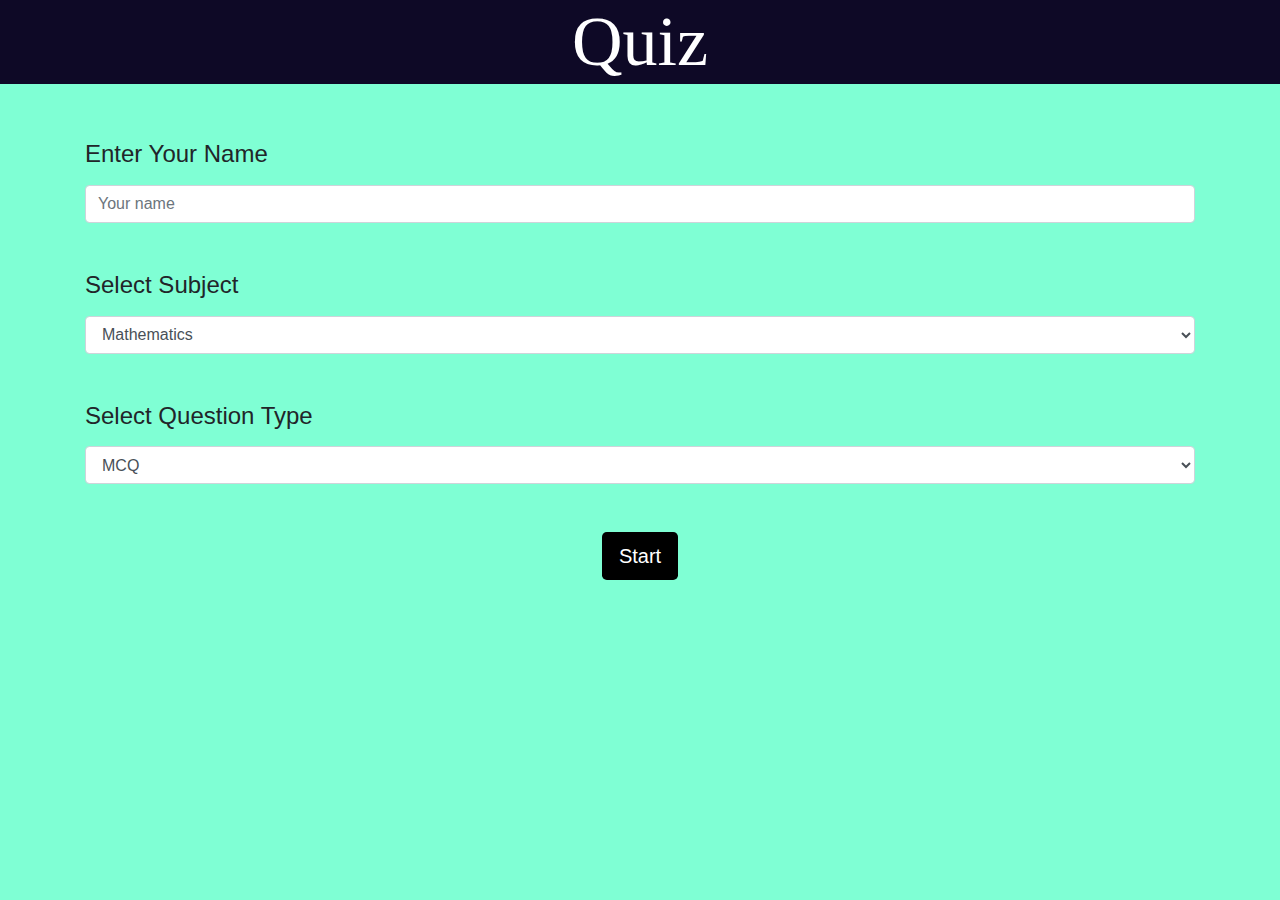
<file: index.html>
<!DOCTYPE html>
<html lang="en">
  <head>
    <meta charset="UTF-8">
    <meta name="viewport" content="width=device-width, initial-scale=1.0">
    <meta http-equiv="X-UA-Compatible" content="ie=edge">
    <title>Quiz</title>
    <link rel="stylesheet" href="https://cdn.jsdelivr.net/npm/bootstrap@4.6.2/dist/css/bootstrap.min.css" crossorigin="anonymous">
    <script src="https://code.jquery.com/jquery-3.6.0.js" integrity="sha256-H+K7U5CnXl1h5ywQfKtSj8PCmoN9aaq30gDh27Xc0jk=" crossorigin="anonymous"></script>
    <link rel="stylesheet" href="style.css">
    <script src = "jquery.plug-in.js" type = "text/javascript"></script>
  </head>
  <script>
    $(document).ready(function(){
      
      $('#start-btn').click(function(){
        var subject=$('#sub').val()
        var q_type=$('#type').val()
        var name=$('#username').val()
        u1="show_questions.html?sub="+subject
        u2="&type="+q_type
        u3="&name="+name
        
        $.session.set('username', name);
        $.session.set('type', q_type);
        window.location.href=u1+u2+u3
      })
    })
  </script>
  <body class="bg-container" style="background-image:url('https://static.vecteezy.com/system/resources/previews/014/518/748/original/yellow-question-mark-background-with-text-space-quiz-symbol-vector.jpg');background-repeat: no-repeat;">
    
      <div class="bg-nav">
          <a href="index.html" style="text-decoration:none"><h1 class="text-white mb-2" style="text-align:center;font-family:Times;font-size: 70px;">Quiz</h1></a>
      </div>
      <div class="container">
        <div class="row">
          <div class="col-md-12 mt-5">
              
                <label><h4>Enter Your Name</h4></label>
                <input class="form-control" type="text" id="username" placeholder="Your name" required>
              
              
              <label class="mt-5"><h4>Select Subject</h4></label>
              <select class="form-control" id="sub">
                <option value="19">Mathematics</option>
                <option value="18">Computer</option>
                <option value="9">General Knowledge</option>
                <option value="23">History</option>
                <option value="22">Geography</option>
              </select>
              <label class="mt-5"><h4>Select Question Type</h4></label>
              <select  id="type" class="form-control">
                <option value="multiple">MCQ</option>
                <option value="boolean">True/False</option>
              </select>
              <div style="text-align:center;">
                <button class="btn btn-lg text-white btn-color mt-5 mt-2" id="start-btn">Start</button>
              </div>
              
            
          </div>
          <!-- <div class="col-md-6 mt-5">
            <img src="https://wallpaperaccess.com/full/3308617.png" style="height:480px;width: 650px;">
          </div> -->
        </div>
        
      </div>
  </body>
</html>
</file>
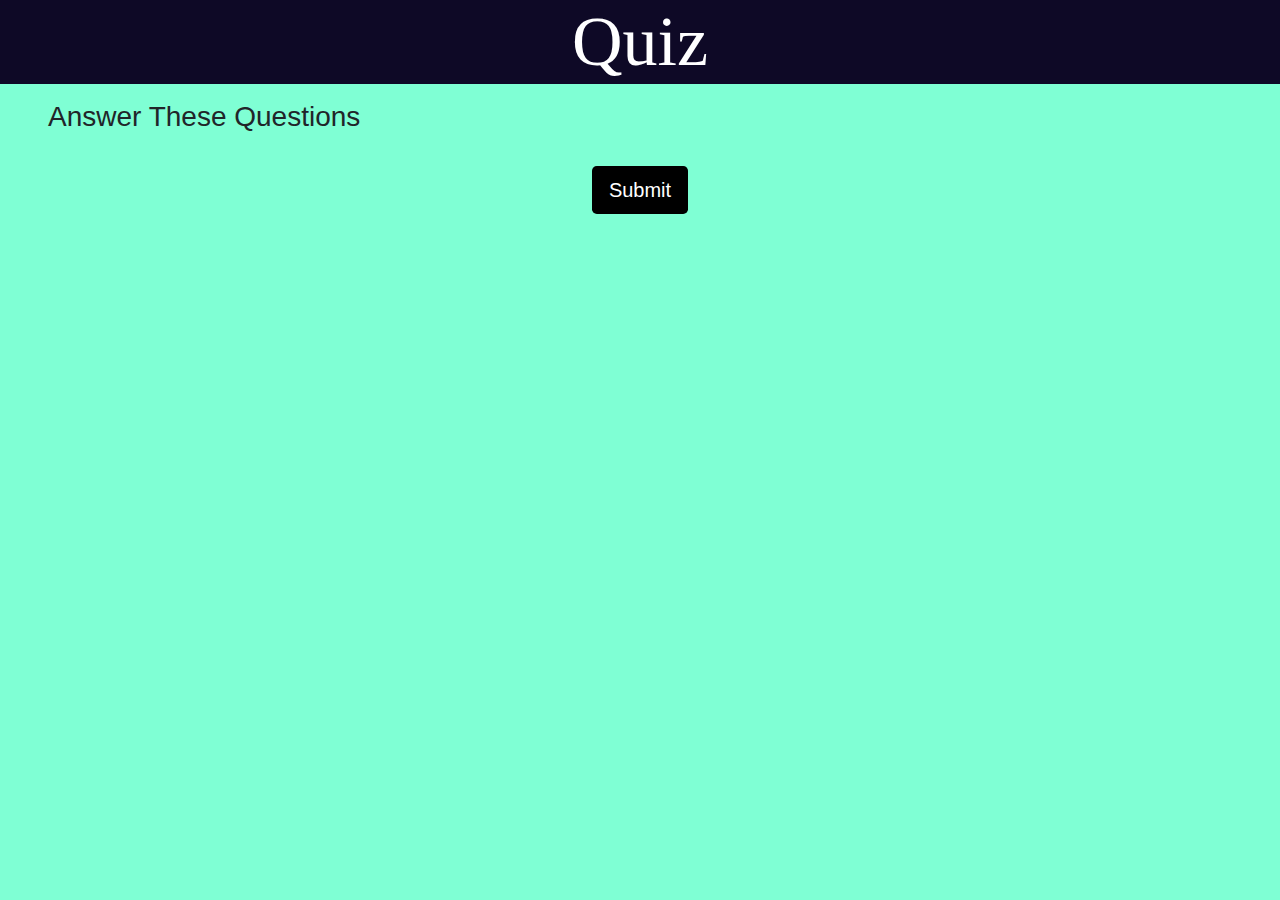
<file: show_questions.html>
<!DOCTYPE html>
<html lang="en">
  <head>
    <meta charset="UTF-8">
    <meta name="viewport" content="width=device-width, initial-scale=1.0">
    <meta http-equiv="X-UA-Compatible" content="ie=edge">
    <title>Quiz</title>
    <link rel="stylesheet" href="https://cdn.jsdelivr.net/npm/bootstrap@4.6.2/dist/css/bootstrap.min.css" crossorigin="anonymous">
    <script src="https://code.jquery.com/jquery-3.6.0.js" integrity="sha256-H+K7U5CnXl1h5ywQfKtSj8PCmoN9aaq30gDh27Xc0jk=" crossorigin="anonymous"></script>
    <link rel="stylesheet" href="style.css">
    <script src = "jquery.plug-in.js" type = "text/javascript"></script>
  </head>
  <script>
    $(document).ready(function(){
        var url_string=window.location.href
        var url=new URL(url_string)
        var subject=url.searchParams.get('sub')
        var type=url.searchParams.get('type')
        var name=url.searchParams.get('name')
        var correctAns=new Array();
        var all_options=new Array();
        var q=new Array()
        u1="https://opentdb.com/api.php?amount=10&category="+subject
        u2="&type="+type
        u3=u1+u2
        $.ajax({
          url:u3,
          method:'GET',
          success:function(data){
            console.log(data)
            result=data.results
            for(var i=0;i<10;i++){
              var question=result[i].question
              const option=[]
              q.push(question);
              option.push(result[i].correct_answer)
              correctAns.push(result[i].correct_answer);
              for(var j=0;j<result[i].incorrect_answers.length;j++){
                option.push(result[i].incorrect_answers[j])

              }
              shuffle(option)
              all_options.push(option)
              if(type=='multiple'){
                $('#question_card').append(`<div class="card mt-3 mb-2" id="options">
                    <div class="card-body">
                        <p>`+question+`</p>
                        <input type="radio"  value="`+option[0]+`" required>&nbsp&nbsp`+option[0]+`<br>
                        <input type="radio"  value="`+option[1]+`" required>&nbsp&nbsp`+option[1]+`<br>
                        <input type="radio"  value="`+option[2]+`" required>&nbsp&nbsp`+option[2]+`<br>
                        <input type="radio"  value="`+option[3]+`" required>&nbsp&nbsp`+option[3]+`<br>
                    </div>
                </div>`)
              }
              if(type=="boolean"){
                $('#question_card').append(`<div class="card mt-3 mb-2">
                    <div class="card-body" id="options">
                        <p>`+question+`</p>
                        <input type="radio"  value="True" required>    True<br>
                        <input type="radio"  value="False" required>   False<br>
                        
                    </div>
                </div>`)
              }
              
            }
          },
          error:function(error){
            console.log(url)
            console.log(error)
          }
        })
        
        $('#submit-btn').click(function() {
          var userAns=new Array();
          userAns=jQuery.makeArray(getChecklistItems());
          var score=0;
          for(var i=0;i<correctAns.length;i++){
            if(correctAns[i]==userAns[i])
              score++;
          }
          u1="show_result.html?score="+score
           $.session.set('all_q', JSON.stringify(q));
           $.session.set('userans', JSON.stringify(userAns));
           $.session.set('correctans', JSON.stringify(correctAns));
           $.session.set('all_op',JSON.stringify(all_options));
           window.location.href=u1
      });

        function getChecklistItems() {
          var result = $("input:radio:checked").get();
          
          var data = $.map(result, function(element) {
          return $(element).val();
    });
      return data;
    }
      function shuffle(array){
        for(var i=array.length-1;i>0;i--){
          var j=Math.floor(Math.random()*(i+1));
          var temp=array[i];
          array[i]=array[j];
          array[j]=temp;
        }
      }
  })
  </script>
  <body class="bg-container">
    <div class="bg-nav">
      <a href="index.html" style="text-decoration:none"><h1 class="text-white mb-2" style="text-align:center;font-family:Times;font-size: 70px;">Quiz</h1></a>
    </div>
    <div>
        <h3 class="ml-5 mt-3">Answer These Questions</h3>
    </div>
    <div class="container">
        <div class="row">
            <div class="col-md-12" id="question_card">
                
            </div>
        </div>
    </div>
    <div style="text-align:center" class="p-4">
      <button id="submit-btn" class="btn btn-lg btn-color text-white">Submit</button>
    </div>
  </body>
</file>
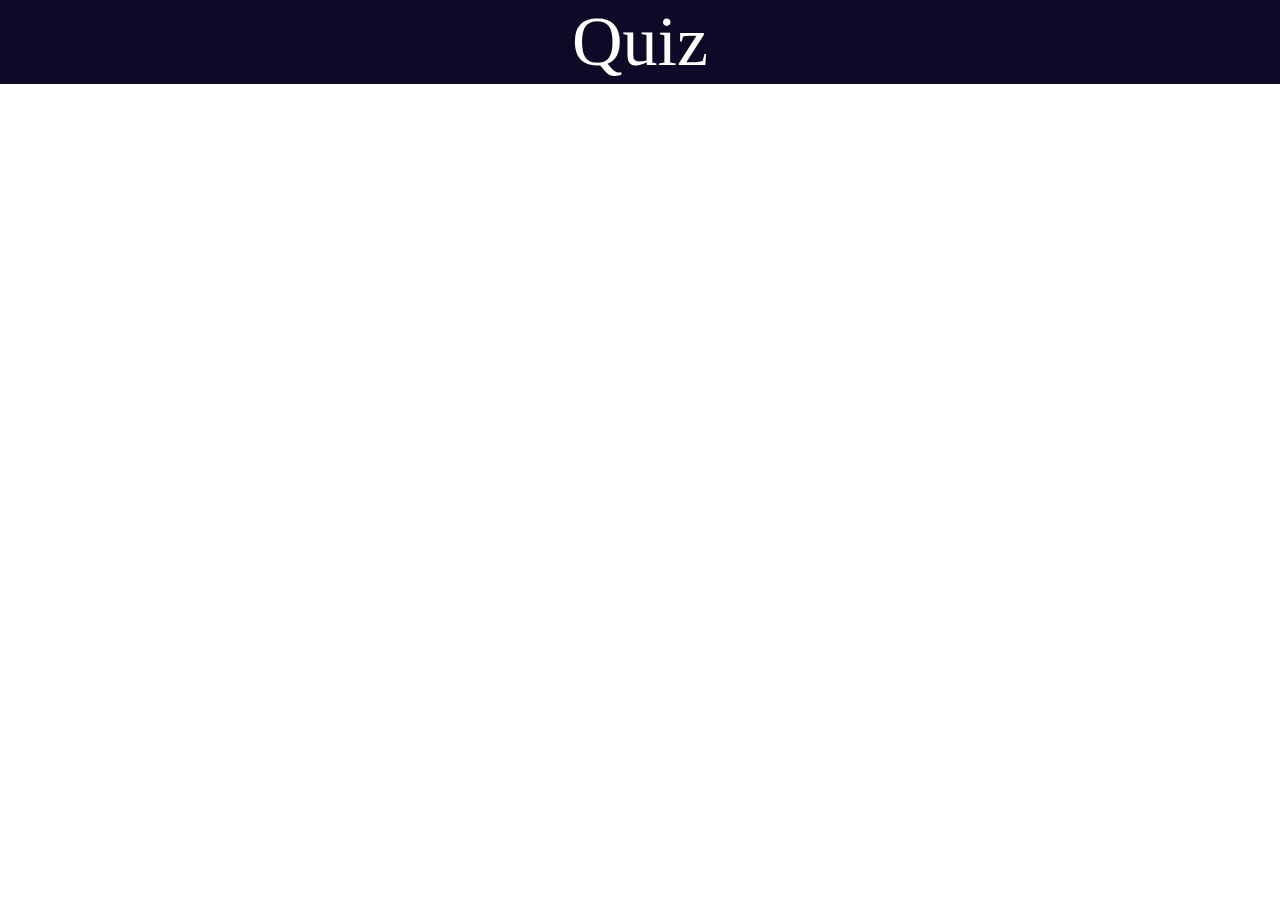
<file: show_response.html>
<!DOCTYPE html>
<html lang="en">
  <head>
    <meta charset="UTF-8">
    <meta name="viewport" content="width=device-width, initial-scale=1.0">
    <meta http-equiv="X-UA-Compatible" content="ie=edge">
    <title>Quiz</title>
    <link rel="stylesheet" href="https://cdn.jsdelivr.net/npm/bootstrap@4.6.2/dist/css/bootstrap.min.css" crossorigin="anonymous">
    <script src="https://code.jquery.com/jquery-3.6.0.js" integrity="sha256-H+K7U5CnXl1h5ywQfKtSj8PCmoN9aaq30gDh27Xc0jk=" crossorigin="anonymous"></script>
    <link rel="stylesheet" href="style.css">
    <script src = "jquery.plug-in.js" type = "text/javascript"></script>
  </head>
  <script type="text/javascript">
    $(document).ready(function(){
        var questions=JSON.parse($.session.get('all_q'));
        var user_ans=JSON.parse($.session.get('userans'));
        var correct=JSON.parse($.session.get('correctans'));
        var options=JSON.parse($.session.get('all_op'))
        var type=$.session.get('type');
        var name=$.session.get('username');
        $('#greeting').html('Dear '+name+', Here is complete result')
        for(var i=0;i<questions.length;i++){
          var q=questions[i];
          var s;
          if(correct[i]==user_ans[i]){
            s=`<h5 style="color:green" class="mt-3">Your Answer -`+user_ans[i]+` &#10004;</h5>`
          }
          else{
            s=`<h5 style="color:red" class="mt-3">Your Answer -`+user_ans[i]+` &#10060;</h5>`
          }
          if(type=='multiple'){
            $('#res_holder').append(`
            <div class="card mt-2 mb-5">
              <div class="card-body">
                <h5>`+Number(Number(i)+Number(1))+`.`+q+`</h5>
                <p>`+options[i][0]+`</p>
                <p>`+options[i][1]+`</p>
                <p>`+options[i][2]+`</p>
                <p>`+options[i][3]+`</p>
                <h5 class="mt-2">Correct Answer -`+correct[i]+`</h5>
                
                `+s+`
              </div>
            </div>
            `)
          }
          else{
            $('#res_holder').append(`
            <div class="card mt-2 mb-3">
              <div class="card-body">
                <h5>`+Number(Number(i)+Number(1))+`.`+q+`</h5>
                <p>True</p>
                <p>False</p>
                <h5 class="mt-2">Correct Answer -`+correct[i]+`</h5>
                
                `+s+`
              </div>
            </div>
            `)
          }
        }
    })
  </script>
  <body>
    <div class="bg-nav">
      <a href="index.html" style="text-decoration:none"><h1 class="text-white mb-2" style="text-align:center;font-family:Times;font-size: 70px;">Quiz</h1></a>
    </div>
    <div class="container">
      <h5 id="greeting" style="color:darkgreen;font-family:sans-serif" class="mt-2 mb-2"></h5>
      <div class="row">
        <div class="col-md-12" id="res_holder">
            <!-- <div class="card">
              <div class="card-body">
                <p>question</p>
                <p>ans</p>
              </div>
            </div> -->
        </div>
        
      </div>
    </div>
</body>
</html>
</file>
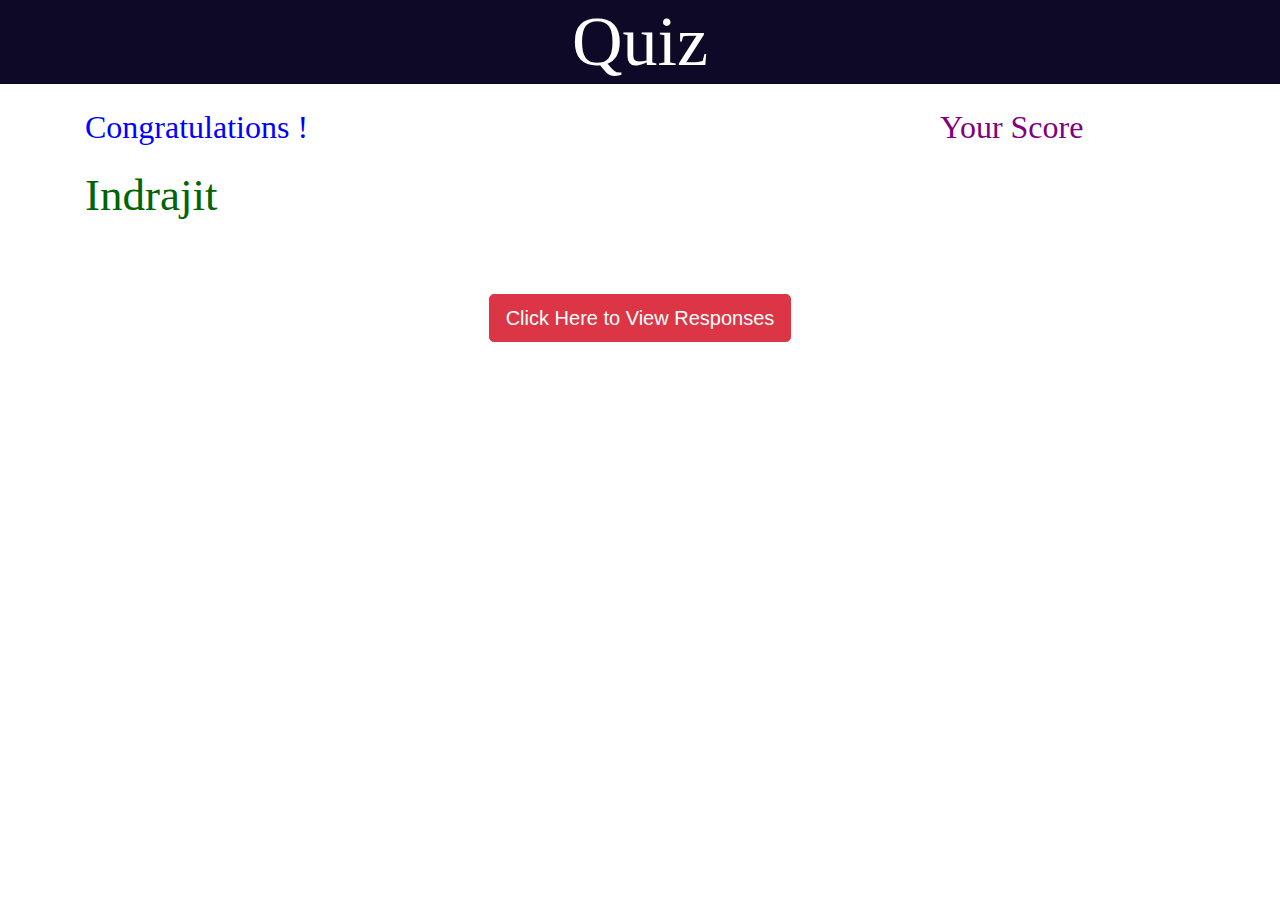
<file: show_result.html>
<!DOCTYPE html>
<html lang="en">
  <head>
    <meta charset="UTF-8">
    <meta name="viewport" content="width=device-width, initial-scale=1.0">
    <meta http-equiv="X-UA-Compatible" content="ie=edge">
    <title>Quiz</title>
    <link rel="stylesheet" href="https://cdn.jsdelivr.net/npm/bootstrap@4.6.2/dist/css/bootstrap.min.css" crossorigin="anonymous">
    <script src="https://code.jquery.com/jquery-3.6.0.js" integrity="sha256-H+K7U5CnXl1h5ywQfKtSj8PCmoN9aaq30gDh27Xc0jk=" crossorigin="anonymous"></script>
    <link rel="stylesheet" href="style.css">
    <script src = "jquery.plug-in.js" type = "text/javascript"></script>
  </head>
  <script type="text/javascript">
        $(document).ready(function(){
            var url_string=window.location.href
            var url=new URL(url_string)
            var score=url.searchParams.get('score')
            name=$.session.get('username');
            $('#name').html(name)
            $('#final-score').html(score+'/10')
            $('#response-btn').click(function(){
                window.location.href='show_response.html'   
            })
        })
  </script>
  <body>
    <div class="bg-nav">
        <a href="index.html" style="text-decoration:none"><h1 class="text-white mb-2" style="text-align:center;font-family:Times;font-size: 70px;">Quiz</h1></a>
    </div>
    <div class="container">
        <div class="row">
            <div class="col-md-9">
                <div id="score-card">
                    <h2 style="font-family:Geneva;color: blue;" class="mt-3">Congratulations !</h2>
                    <p style="font-family:Times;color:darkgreen;font-size: 45px;" class="mt-3" id="name">Indrajit</p>
                </div>
            </div>
            <div class="col-md-3">
                <h2 style="font-family:Geneva;color:purple;" class="mt-3">Your Score </h2>
                <p style="font-family:Times;color:blueviolet;font-size: 45px;" class="mt-3" id="final-score"></p>
            </div>
        </div>
        <div style="text-align:center">
            <button class="btn btn-lg btn-danger mt-5" style="text-align: center;" id="response-btn">Click Here to View Responses</button>
        </div>
        
    </div>
    
  </body>
  </html>
</file>
<file: style.css>
.bg-nav{
    background-color: rgb(14, 9, 38);
}
.bg-container{
    background-color: aquamarine;
}
.btn-color{
    background-color: black;
}
</file>
